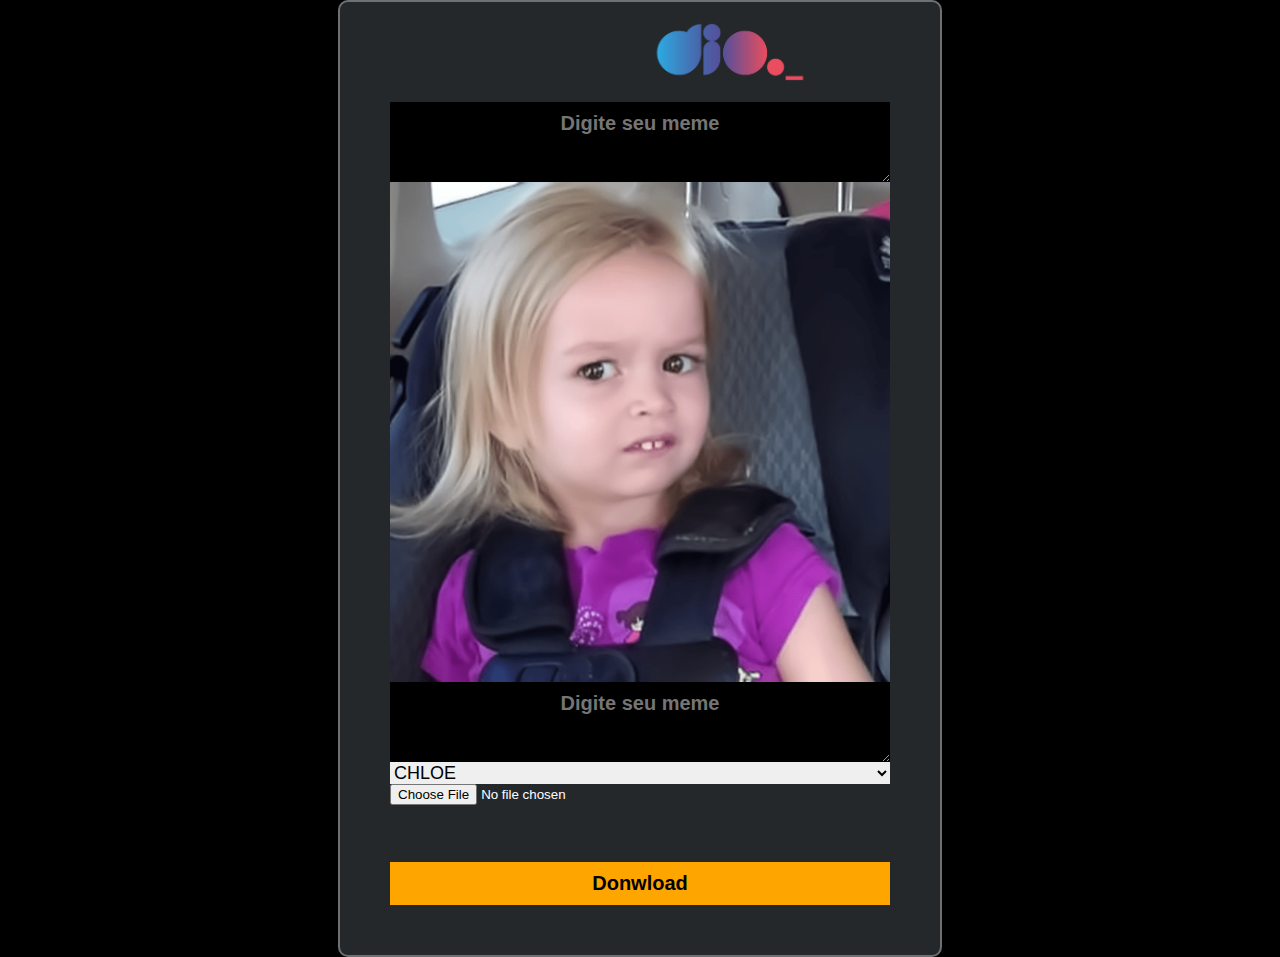
<file: DIO/html/index.html>
<!DOCTYPE html>
<html lang="PT-BR">
<head>
    <meta charset="UTF-8">
    <meta http-equiv="X-UA-Compatible" content="IE=edge">
    <meta name="viewport" content="width=device-width, initial-scale=1.0">
    <title>MÁQUINA DE MEMES</title>
    <link rel="stylesheet" href="/DIO/css/style.css">
    <link rel="stylesheet" href="/DIO/css/reset.css">
</head>
<body>

    <div class="container">
        <div class="app" id="image-donwload">
            <div class="logo">
                <img 
                 src="/DIO/pictures/logo.png" 
                 alt="logo-dio" 
                 style="height: 60px;height: 60px ;">
            </div>

            <div class="app-image">
                <textarea
                name=""
                class="text-box"
                placeholder="Digite seu meme"
                aria-multiline="true"
                ></textarea>

                <div id="display-image"></div>

                <textarea
                name=""
                class="text-box"
                placeholder="Digite seu meme"
                aria-multiline="true"
                ></textarea>

            </div>
            <div class="app-photo-picker">
                <select id="meme-list" onchange="changeBackground(this.value)"></select>

                <input 
                 type="file" 
                 id="image-input"
                 accept="image/jpeg, image/png, image/jpg"
                 >
            </div>
            <div class="download">
                <button id="btn-donwload">Donwload</button>
            </div>
        </div>
        
    </div>

<script src="/DIO/Javascript/script.js"></script>
<script src="/DIO/Javascript/html2Canvas.js"></script>
<script>

 document.querySelector("#btn-donwload").onclick = () =>{
      const screenshotPrint = document.querySelector("#image-donwload")

      html2canvas(screenshotPrint).then((canvas)=>{
        const base64Image = canvas.toDataURL("image/png")
        let anchor = document.createElement("a")
        anchor.setAttribute("href", base64Image)
        anchor.setAttribute("download", "my-meme.png")
        anchor.click()
        anchor.remove()
      })
    }
</script>

</body>
</html>
</file>
<file: DIO/css/style.css>
body{
    background: rgb(0, 0, 0);
}

.container{

    height: 100%;
    width: 100%;
    color: white;

    display: flex;
    flex-direction: column;
    align-items: center;
}

.app{
    border: 2px solid rgba(215, 215, 215, 0.412);
    border-radius: 10px;

    padding: 50px;
    padding-top: 10px;

    background-color: #24282b;
}

.app-photo-picker{
    display: flex;
    flex-direction: column;
    width: 100%;
    height: 100px;
}

.logo{
 display: flex;
 align-items: center;
 justify-self: center;
 padding-top: 10px;
 padding-left: 180px;
 padding-bottom: 20px;
}

.app-image{
    display: flex;
    flex-direction: column;
    width: 500px;
}

#display-image{
    width: 100%;
    height: 500px;
    /* background-image: url('pictures/Chloe-Meme-PNG.png'); */
    background-position: center;
    background-size: 100%;
    background-repeat: no-repeat;
}

textarea{
    width: 100%;
    resize: vertical;
    border: none;
    padding: 10px;

    overflow: hidden;
    height: 80px;

    outline: none;

    font-weight: 600;
    font-family: sans-serif;
    font-size: 20px;
    text-align: center;

}

.text-box{
 background: black;
 color: white;

}

#btn-donwload{
    width: 100%;
    font-size: 20px;
    font-weight: bolder;
    padding: 10px;
    background-color: orange;
}

#meme-list{
    width: 100%;
    font-size: large;
    font-family: sans-serif;
    color: black;
}
</file>
